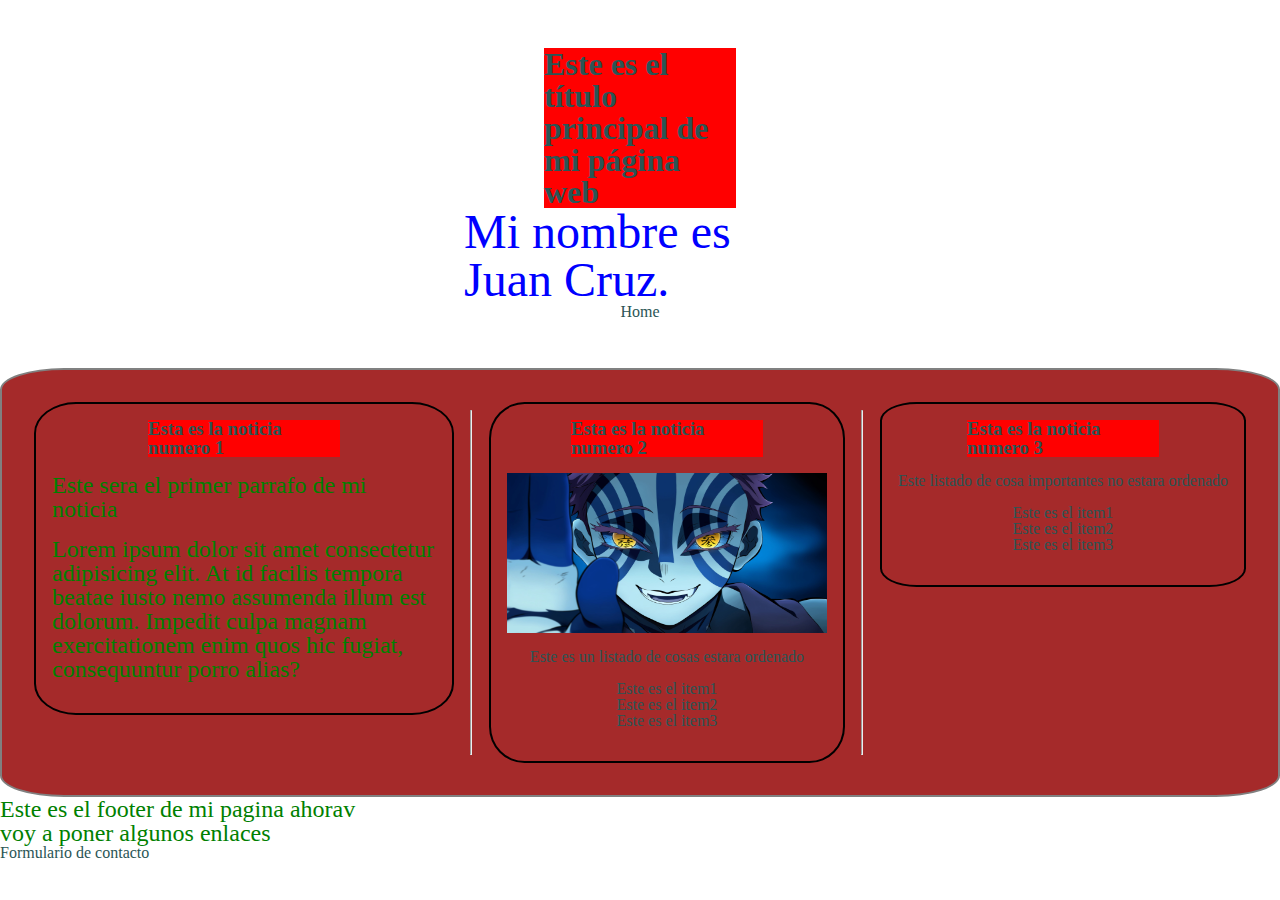
<file: CarpetaHenry/index.html>
<!DOCTYPE html>
<html lang="es">
    <head>
        <link rel="stylesheet" href="./reset.css">
        <link rel="stylesheet" type="text/css" href="./estilos.css"> <!-- link es para linkearlo, rel es para que lo relacione como un estilo y href le indica donde esta el archivo-->
        <meta charset="UTF-8"> <!--es para poner acentos y esas cosas-->
        <meta name="viewport" content="width=device-width, initial-scale=1.0">
        <title>Mi página web</title>
    </head>
    <body>

        <header><!--Etiqueta para separar el encabezado del resto, pero visualmente no cambia nada, es solo para estructurar el codigo-->
            <div id="titulo">
                <h1 class="title">Este es el título principal de mi página web</h1>
                <span id="Presentacion">Mi nombre es Juan Cruz.</span> <!--se utiliza para textos cortos, porque no ocupa el 100% de la pantalla-->
                <span>Home</span>
            </div>
        </header>

        <main><!--Contenido principal-->

            <!-- <img src="./int de linea de un conj vect.jpg" class="logo" />  Sirve para agregar una imagen, y se cierra a si misma, el ./es para buscar dentro de la carpeta-->


            <section> <!--es una forma semántica de marcar contenido en un documento HTML-->
                <div id="cards-container">
                    <article ><!--"abraza toda la primer noticia"-->

                            <div class="cards"><!--Agrupar elementos, en una cajita ficticia por asi decirlo, ocupa el ancho entero de la pantalla-->
                                <h3 class="title">Esta es la noticia numero 1</h3>
                                <p class="miTexto">Este sera el primer parrafo de mi noticia</p>
                                <p class="miTexto">Lorem ipsum dolor sit amet consectetur adipisicing elit. 
                                    At id facilis tempora beatae iusto nemo assumenda illum est dolorum.
                                    Impedit culpa magnam exercitationem enim quos hic fugiat, consequuntur porro alias?</p>
                            </div>

                    </article>
                    <hr /> <!--Etiqueta que se cierra a si misma pone una linea para separar--> 
            
            
                    <article class="cards">
                        <h3 class="title">Esta es la noticia numero 2</h3>
                        <img src="./11130473.jpg" class="logo" />
                            <p >Este es un listado de cosas estara ordenado</p>
                            <ol><!--Ordered list-->
                                <li>Este es el item1</li>
                                <li>Este es el item2</li>
                                <li>Este es el item3</li>
                            </ol>
                    </article>

                    <hr />

                    <article >
                        <div class="cards">       
                            <h3 class="title"> Esta es la noticia numero 3</h3>
                                <p >Este listado de cosa importantes no estara ordenado</p>
                                <ul> <!--Unordered list-->
                                    <li>Este es el item1</li>
                                    <li>Este es el item2</li>
                                    <li>Este es el item3</li>
                                </ul>
                        </div>
                    </article>
                </div>
            </section>
        </main>

        <footer><!--Va debajo del contenido principal-->
            <p class="miTexto">
                Este es el footer de mi pagina ahorav voy a poner algunos enlaces
            </p>
                <a href="./contacto.html"> Formulario de contacto </a> <!-- href es para poner un link por asi decirlo-->
        </footer>

    </body>
</html>
</file>
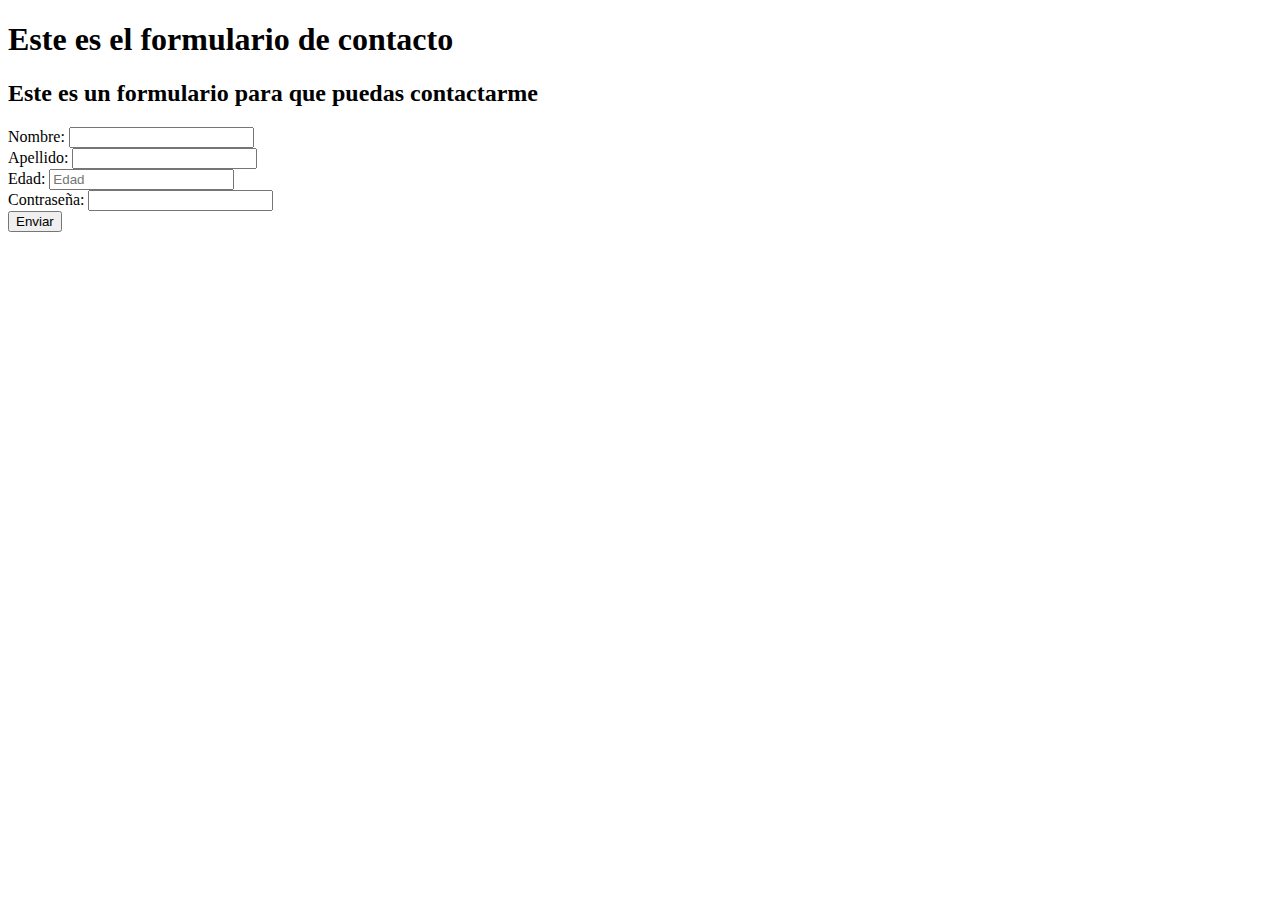
<file: CarpetaHenry/contacto.html>
<!DOCTYPE html>
<html lang="en">
<head>
    <meta charset="UTF-8">
    <meta name="viewport" content="width=device-width, initial-scale=1.0">
    <title>Document</title>
</head>
<body>
    <header>
        <h1>Este es el formulario de contacto</h1>
    </header>
    <main>
        <div>
            <h2>Este es un formulario para que puedas contactarme</h2>
        </div>

        <form>
            <div>
                <label for="Nombre">Nombre: </label> <!-- El atributo For es para vincular el Label con el input, dandole el name del input, ej name="Nombre" -> for="Nombre"-->
                <input type="text" name="Nombre"/> <!-- se cierra a si misma y aparece una caja de texto en la página, pero tiene diferentes tipos, no tiene que ser solo de texto-->
            </div>

            <div>
                <label for="Apellido">Apellido: </label><!--indica que hay que poner en el input-->
                <input type="text" name="Apellido"/> <!--el atributo name hace "saber al codigo que estoy escribiendo yo ahi"-->
            </div>

            <div>
                <label  for="Edad">Edad: </label>
                <input type="number" name="Edad" placeholder="Edad"/> <!--El atributo placeholder de la etiqueta input me escribe dentro de la caja de input-->
            </div>

            <div>
                <label for="Password">Contraseña: </label>
                <input type="password" name="Password"/>
            </div>

            <button>Enviar</button> <!--Solo por estar dentro del formulario, lo que entiende htmnl es que debe enviar los datos del formulatio a algun lugar-->



        </form>
    </main>
</body>
</html>
</file>
<file: CarpetaHenry/estilos.css>
.title{ /* .title sirve para las seleccion de clase, son mas especificas, se le puede asignar la misma clase a todos los elementos que yo quiera, sea titulo, parrafo, etc*/
    background-color: red;
    width: 15vw;
}

.miTexto{
    font-size: 1.5em;
    color: green;
    width: 30vw;
}

body{  /* la etiqueta body solo,  sirve para las seleccion de etiqueta, actua en todo lo que lleve esa etiqueta, sirve solo para la etiqueta que se pone en este caso body*/
    color: rgb(42, 85, 85);
}

#Presentacion{
    color: blue;
    font-size: 3em;
}

.logo{
    width: 20em; /* ancho de imagen, los px son medidas absolutas, no varian, es conveniente usar em */
    height: 10em;
}

/* em es un tamaño de fuente realtiva a la fuente que tenemos de base en el dispositivo*/

#titulo{
    /* border: 2px solid black; primera parte es el ancho del borde, dsp como va a ser solido, linea punteada, etc y dsp el color */
    width: 35vw; /* viewport width, es un porcentaje del ancho de la pantalla donde yo este */ 
    margin: auto; /*lo centra automaticamente en la pantallaa */
    padding: 3em; /*se despega del borde un poco */
    display: flex;
    flex-direction: column;
    align-items: center;
}

.cards{
    border: 2px solid black;
    width: auto; /* tene el ancho que tengas que tener para contener el contenido justo */
    padding: 1em 1em 2em 1em; /* sigue la logica de las agujas del reloj arriba, derecha abajo izquierda */
    border-radius: 10%;
    transition: 1s; /* establece el tiempo que yo quiero que lleve la transformacion del hover de abajo, va apareciendo de a poco */ 
    display: flex;
    flex-direction: column;
    gap: 1em; /* espacio que va a haber entre un elemento y otro */
    align-items:center; /*es para alinear los items*/
}

.cards:hover {/* pseudo selector :hover significa, la clase cards cuando yo le paso el mouse por encima */
    background-color: blueviolet;
}

#cards-container{
    background-color: brown;
    width: 100vw;
    margin: auto;
    margin: top 1.5em; /* margen de arriba */
    border: 2px solid grey;
    border-radius: 5%; 
    padding: 2em; /* si le doy un solo valor se cumple el mismo para los 4 */
    display: flex; /* es como decirle a partir de ahora vos vas a seguir la logica de flex para posicionar y ver el contenido */
    flex-direction: row; /* los pone ordenados en una columna con column y row los pone en fila */
    justify-content: space-around; /* flex start, todos los elementos pegados a la izquierda, flex end todos pegados a la derecha, space around va a tener siempre la misma
    distancia al rededor, space between los elementos van a tener la misma distancia entre ellos*/
}
</file>
